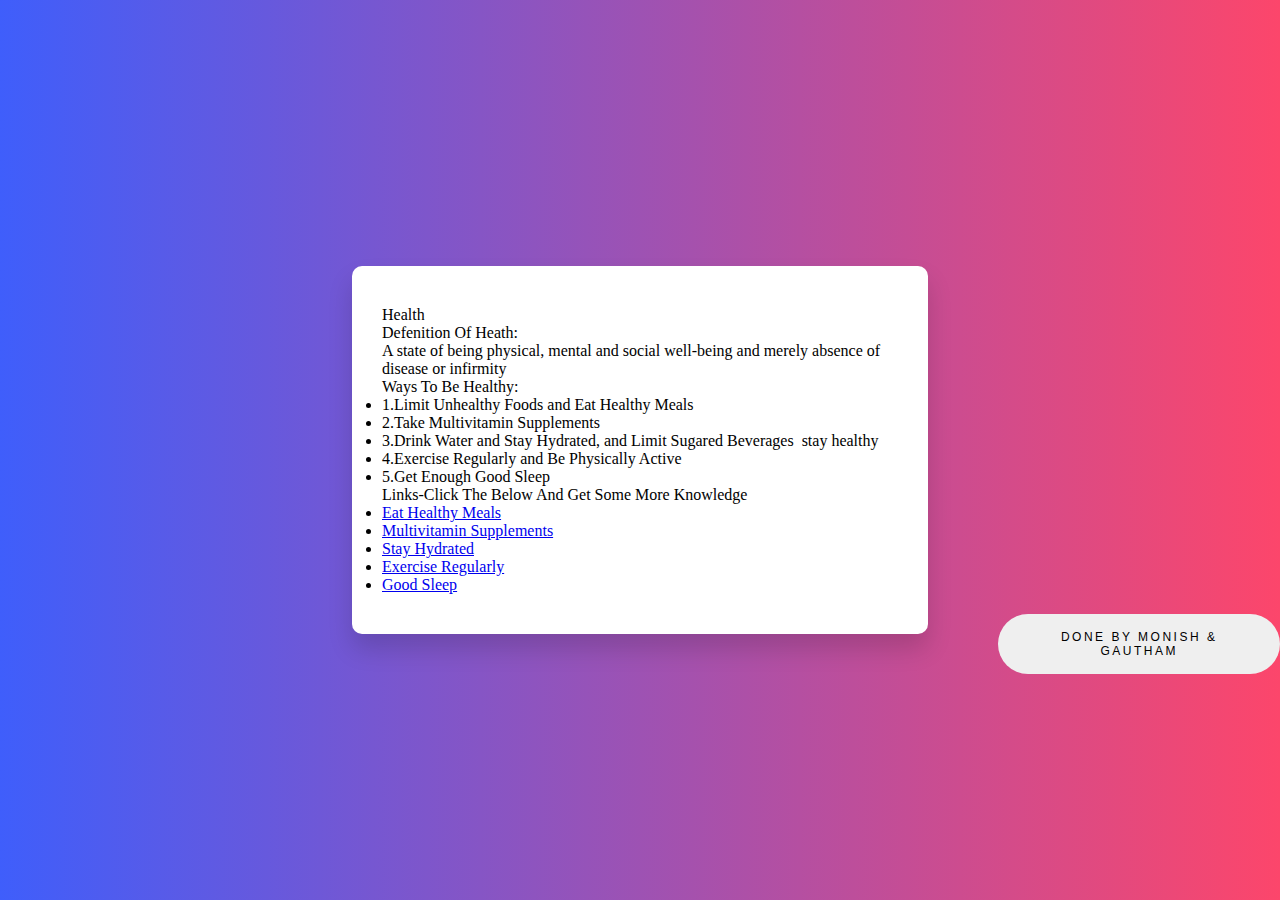
<file: index.html>
<!DOCTYPE html>
<html lang="en">
<head>
    <meta charset="UTF-8">
    <meta http-equiv="X-UA-Compatible" content="IE=edge">
    <meta name="viewport" content="width=device-width, initial-scale=1.0">
    <link rel="stylesheet" href="style.css">
    <link rel="shortcut icon" href="favicon1.ico" type="image/x-icon">
    <link rel="stylesheet" href="https://stackpath.bootstrapcdn.com/bootstrap/4.1.1/css/bootstrap.min.css" integrity="sha384-WskhaSGFgHYWDcbwN70/dfYBj47jz9qbsMId/iRN3ewGhXQFZCSftd1LZCfmhktB"
    crossorigin="anonymous">
    <link rel="preconnect" href="https://fonts.gstatic.com">
    <link href="https://fonts.googleapis.com/css2?family=Poppins:wght@400;600&display=swap" rel="stylesheet">
    <link rel="stylesheet" href="https://cdnjs.cloudflare.com/ajax/libs/font-awesome/5.15.2/css/all.min.css">
    <title>Health</title>
</head>
<body>
    <button class="name btn btn-info">Done by Monish & Gautham</button>
    <div class="container">
        <div class="h-100 d-flex align-items-center justify-content-center"><p class="h1">Health</p></div>
        <div>
            <p class="h3">Defenition Of Heath:</p>
            <p class="h5 lead">A state of being physical, mental and social well-being and merely absence of disease or infirmity</p>
        </div>
        <div>
            <p class="h3">Ways To Be Healthy:</p>
            <ul class="list-group mb-5">
                <li class="list-group-item ">1.Limit Unhealthy Foods and Eat Healthy Meals
                </li>
                <li class="list-group-item ">2.Take Multivitamin Supplements 
                </li>
                <li class="list-group-item ">3.Drink Water and Stay Hydrated, and Limit Sugared Beverages 
                    stay healthy</li>
                <li class="list-group-item ">4.Exercise Regularly and Be Physically Active</li>
                <li class="list-group-item ">5.Get Enough Good Sleep</li>
            </ul>
        </div>
        <div class="h-100 d-flex align-items-center justify-content-center"><p class="h3">Links-Click The Below And Get Some More Knowledge</p></div>
        <div>
            <ul class="nav nav-pills nav-fill">
                <li class="nav-item">
                    <a href="Healthy.html"class="nav-link">Eat Healthy Meals</a>
                </li>
                <li class="nav-item">
                    <a href="multi.html"class="nav-link">Multivitamin Supplements</a>
                </li>
                <li class="nav-item">
                    <a href="hydrated.html"class="nav-link">Stay Hydrated</a>
                </li>
                <li class="nav-item">
                    <a href="excercise.html"class="nav-link">Exercise Regularly</a>
                </li>
                <li class="nav-item">
                    <a href="sleep.html"class="nav-link">Good Sleep</a>
                </li>
                
            </ul>
        </div>
        
    </div>
</body>

</html>
</file>
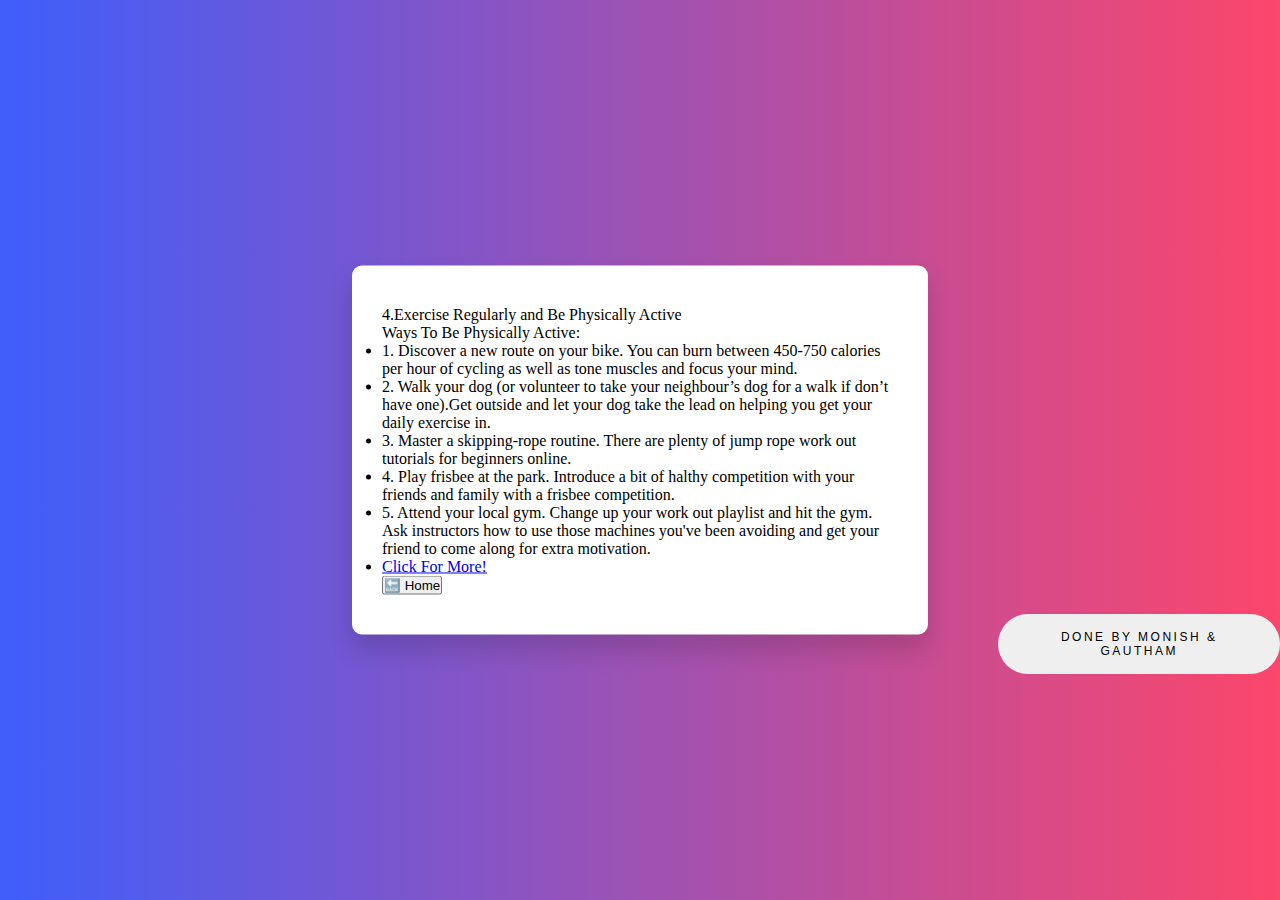
<file: excercise.html>
<!DOCTYPE html>
<html lang="en">
<head>
    <meta charset="UTF-8">
    <meta http-equiv="X-UA-Compatible" content="IE=edge">
    <meta name="viewport" content="width=device-width, initial-scale=1.0">
    <link rel="stylesheet" href="exercise.css">
    <link rel="shortcut icon" href="favicon1.ico" type="image/x-icon">
    <link rel="stylesheet" href="https://stackpath.bootstrapcdn.com/bootstrap/4.1.1/css/bootstrap.min.css" integrity="sha384-WskhaSGFgHYWDcbwN70/dfYBj47jz9qbsMId/iRN3ewGhXQFZCSftd1LZCfmhktB"
    crossorigin="anonymous">
    <link rel="preconnect" href="https://fonts.gstatic.com">
    <link href="https://fonts.googleapis.com/css2?family=Poppins:wght@400;600&display=swap" rel="stylesheet">
    <link rel="stylesheet" href="https://cdnjs.cloudflare.com/ajax/libs/font-awesome/5.15.2/css/all.min.css">
    <title>Be Healthy</title>
</head>
<body>
    <script>
        function home() {
            window.location.replace('index.html');
        }
    </script>
    <button class="name btn btn-info">Done by Monish & Gautham</button>
    <div class="container">
        <div class="h-100 d-flex align-items-center justify-content-center"><p class="h2">4.Exercise Regularly and Be Physically Active</p></div>
        <div>
            <p class="h3">Ways To Be Physically Active:</p>
            <ul class="list-group mb-5">
                <li class="list-group-item ">1. Discover a new route on your bike. You can burn between 450-750 calories per hour of cycling as well as tone muscles and focus your mind.
                    
                </li>
                <li class="list-group-item ">2. Walk your dog (or volunteer to take your neighbour’s dog for a walk if don’t have one).Get outside and let your dog take the lead on helping you get your daily exercise in.
                    
                </li>
                <li class="list-group-item ">3. Master a skipping-rope routine. There are plenty of jump rope work out tutorials for beginners online.
                    
                </li>
                <li class="list-group-item ">4. Play frisbee at the park. Introduce a bit of halthy competition with your friends and family with a frisbee competition.
                    
                </li>
                <li class="list-group-item ">5. Attend your local gym. Change up your work out playlist and hit the gym. Ask instructors how to use those machines you've been avoiding and get your friend to come along for extra motivation.
                </li>
            </ul>
        </div>
        <div>
            <ul class="nav nav-pills nav-fill">
                <li class="nav-item">
                    <a href="excersise2.html"class="nav-link">Click For More!</a>
                </li>
                
                
            </ul>
        </div>
        
    <button class=" mt-3 btn btn-info" onclick='home()'>🔙 Home</button>

    </div>
</body>

</html>
</file>
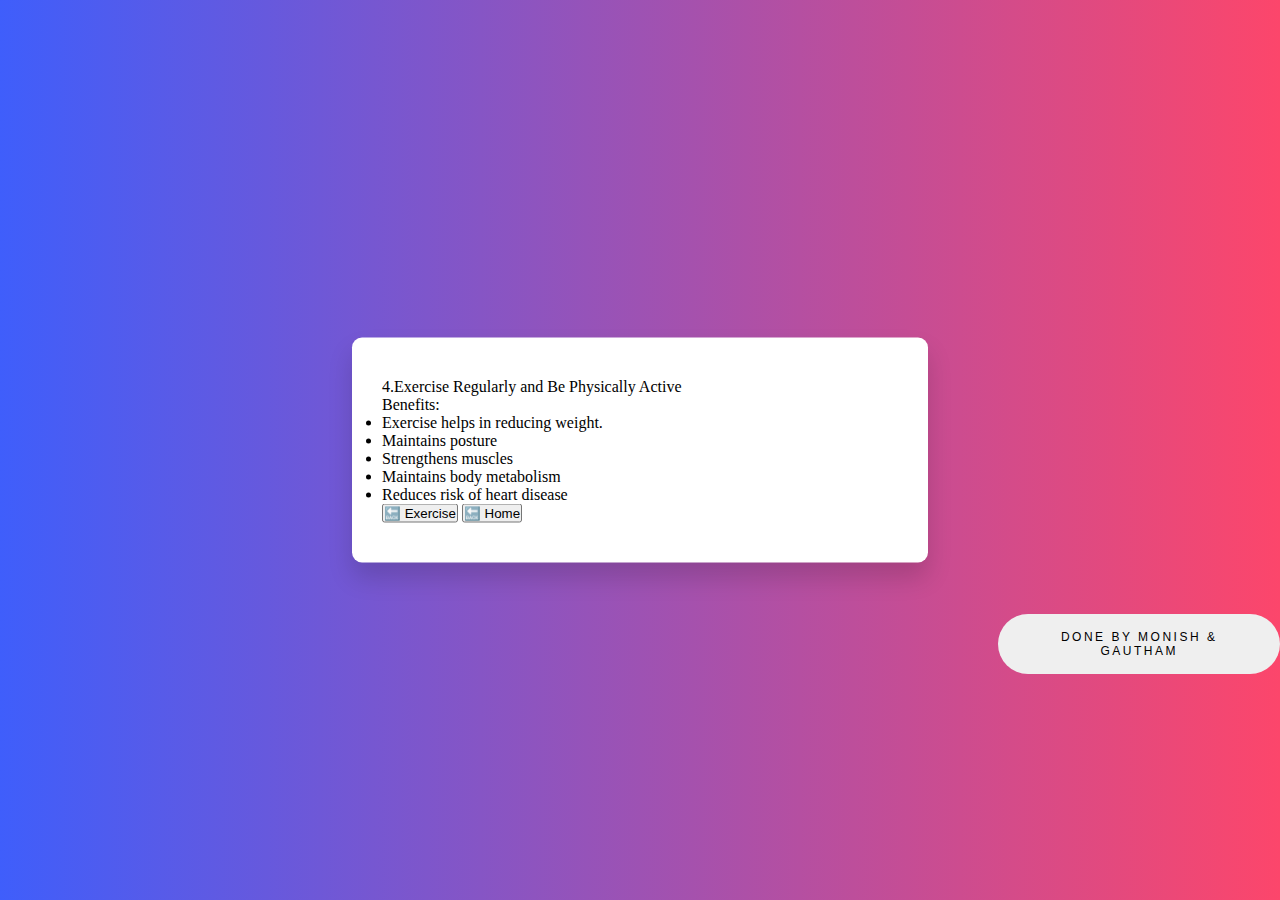
<file: excersise2.html>
<!DOCTYPE html>
<html lang="en">
<head>
    <meta charset="UTF-8">
    <meta http-equiv="X-UA-Compatible" content="IE=edge">
    <meta name="viewport" content="width=device-width, initial-scale=1.0">
    <link rel="stylesheet" href="excersize2.css">
    <link rel="shortcut icon" href="favicon1.ico" type="image/x-icon">
    <link rel="stylesheet" href="https://stackpath.bootstrapcdn.com/bootstrap/4.1.1/css/bootstrap.min.css" integrity="sha384-WskhaSGFgHYWDcbwN70/dfYBj47jz9qbsMId/iRN3ewGhXQFZCSftd1LZCfmhktB"
    crossorigin="anonymous">
    <link rel="preconnect" href="https://fonts.gstatic.com">
    <link href="https://fonts.googleapis.com/css2?family=Poppins:wght@400;600&display=swap" rel="stylesheet">
    <link rel="stylesheet" href="https://cdnjs.cloudflare.com/ajax/libs/font-awesome/5.15.2/css/all.min.css">
    <title>Be Healthy</title>
</head>
<body>
    <script>
        function home() {
            window.location.replace('index.html');
        }

        function ex() {
            window.location.replace('excercise.html');
        }
    </script>
    <button class="name btn btn-info">Done by Monish & Gautham</button>
    <div class="container">
        <div class="h-100 d-flex align-items-center justify-content-center"><p class="h2">4.Exercise Regularly and Be Physically Active</p></div>
        <div>
            <p class="h3">Benefits:</p>
            <ul class="list-group mb-5">
                <li class="list-group-item ">Exercise helps in reducing weight.
                    
                </li>
                <li class="list-group-item ">Maintains posture
                    
                </li>
                <li class="list-group-item ">Strengthens muscles
                    
                </li>
                <li class="list-group-item ">Maintains body metabolism
                    
                </li>
                <li class="list-group-item ">Reduces risk of heart disease
                </li>
            </ul>
        </div>
    <button class=" mt-3 btn btn-info" onclick='ex()'>🔙 Exercise</button>
    <button class=" mt-3 btn btn-info" onclick='home()'>🔙 Home</button>

    </div>
</body>

</html>
</file>
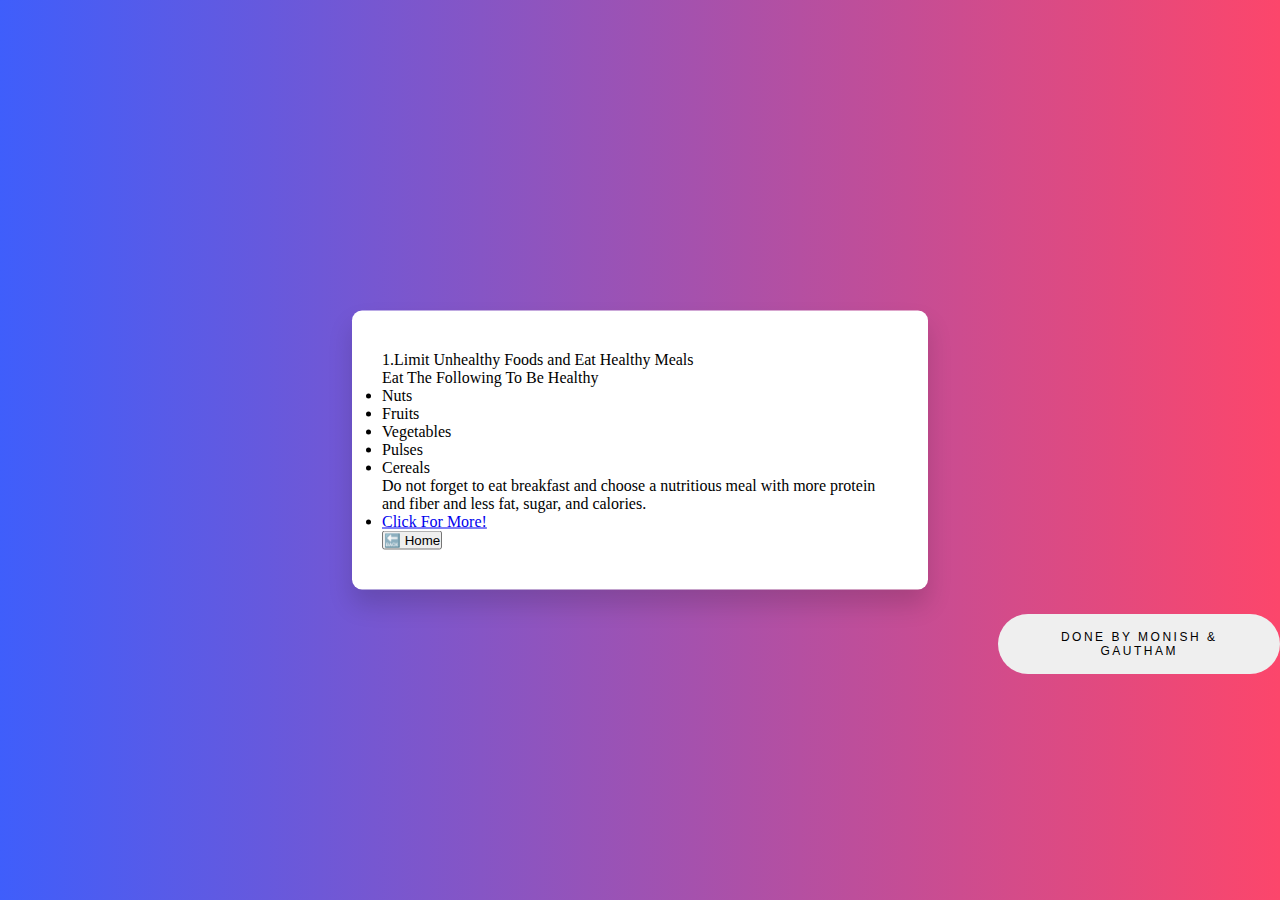
<file: Healthy.html>
<!DOCTYPE html>
<html lang="en">
<head>
    <meta charset="UTF-8">
    <meta http-equiv="X-UA-Compatible" content="IE=edge">
    <meta name="viewport" content="width=device-width, initial-scale=1.0">
    <link rel="stylesheet" href="healthy.css">
    <link rel="shortcut icon" href="favicon1.ico" type="image/x-icon">
    <link rel="stylesheet" href="https://stackpath.bootstrapcdn.com/bootstrap/4.1.1/css/bootstrap.min.css" integrity="sha384-WskhaSGFgHYWDcbwN70/dfYBj47jz9qbsMId/iRN3ewGhXQFZCSftd1LZCfmhktB"
    crossorigin="anonymous">
    <link rel="preconnect" href="https://fonts.gstatic.com">
    <link href="https://fonts.googleapis.com/css2?family=Poppins:wght@400;600&display=swap" rel="stylesheet">
    <link rel="stylesheet" href="https://cdnjs.cloudflare.com/ajax/libs/font-awesome/5.15.2/css/all.min.css">
    <title>Be Healthy</title>
</head>
<body>
    <script>
        function home() {
            window.location.replace('index.html');
        }
    </script>
    <button class="name btn btn-info">Done by Monish & Gautham</button>
    <div class="container">
        <div class="h-100 d-flex align-items-center justify-content-center"><p class="h1">1.Limit Unhealthy Foods and Eat Healthy Meals</p></div>
        <div>
            <p class="h3">Eat The Following To Be Healthy</p>
            <ul class="list-group mb-5">
                <li class="list-group-item ">Nuts
                </li>
                <li class="list-group-item ">Fruits
                </li>
                <li class="list-group-item ">Vegetables</li>
                <li class="list-group-item ">Pulses</li>
                <li class="list-group-item ">Cereals</li>
            </ul>
        </div>
        <div>
            <p class="h5 lead">Do not forget to eat breakfast and choose a nutritious meal with more protein and fiber and less fat, sugar, and calories.</p>
        </div>
        <div>
            <ul class="nav nav-pills nav-fill">
                <li class="nav-item">
                    <a href="healthy2.html"class="nav-link">Click For More!</a>
                </li>
                
                
            </ul>
        </div>
    <button class=" mt-3 btn btn-info" onclick='home()'>🔙 Home</button>

    </div>
</body>

</html>
</file>
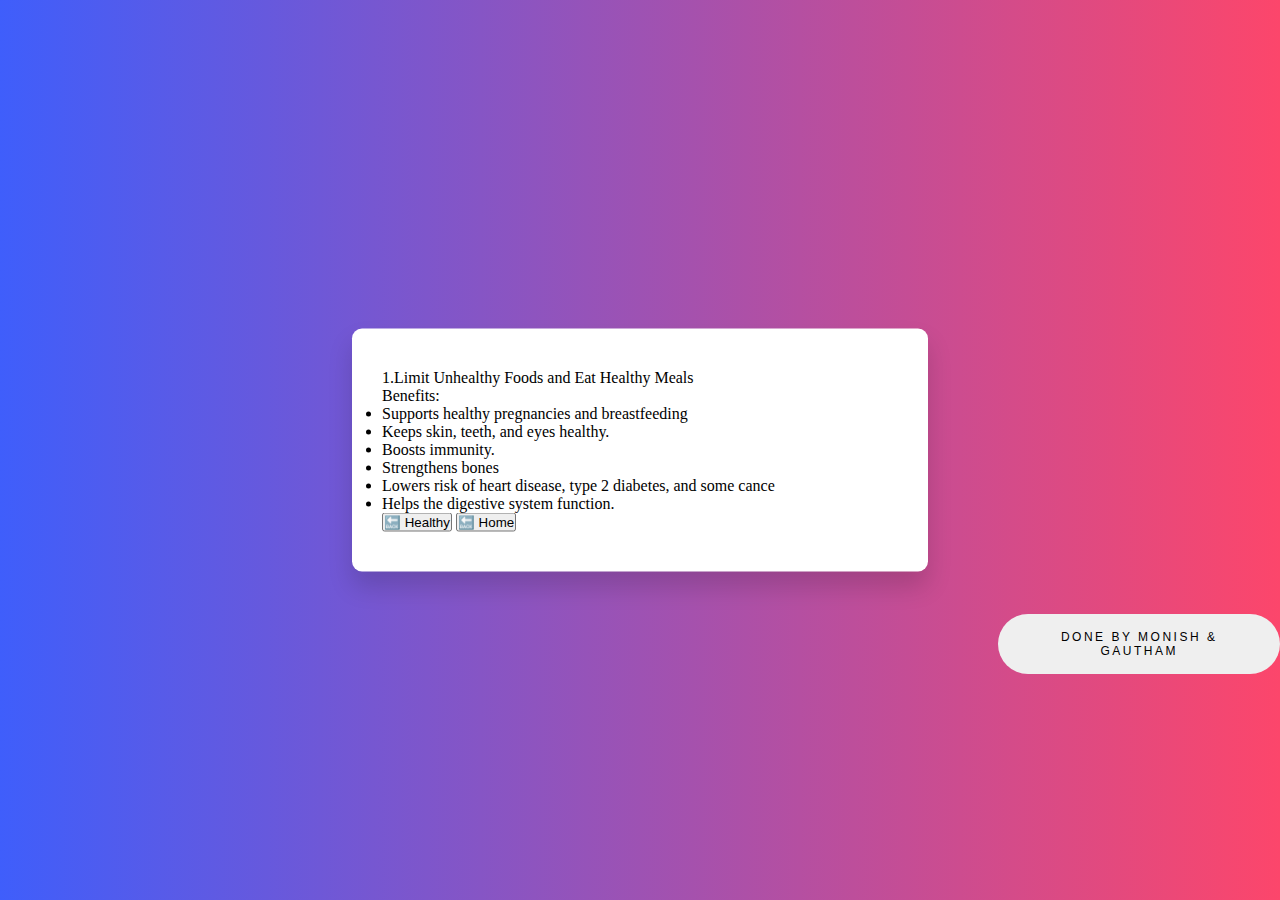
<file: healthy2.html>
<!DOCTYPE html>
<html lang="en">
<head>
    <meta charset="UTF-8">
    <meta http-equiv="X-UA-Compatible" content="IE=edge">
    <meta name="viewport" content="width=device-width, initial-scale=1.0">
    <link rel="stylesheet" href="healthy2.css">
    <link rel="shortcut icon" href="favicon1.ico" type="image/x-icon">
    <link rel="stylesheet" href="https://stackpath.bootstrapcdn.com/bootstrap/4.1.1/css/bootstrap.min.css" integrity="sha384-WskhaSGFgHYWDcbwN70/dfYBj47jz9qbsMId/iRN3ewGhXQFZCSftd1LZCfmhktB"
    crossorigin="anonymous">
    <link rel="preconnect" href="https://fonts.gstatic.com">
    <link href="https://fonts.googleapis.com/css2?family=Poppins:wght@400;600&display=swap" rel="stylesheet">
    <link rel="stylesheet" href="https://cdnjs.cloudflare.com/ajax/libs/font-awesome/5.15.2/css/all.min.css">
    <title>Be Healthy</title>
</head>
<body>
    <script>
        function home() {
            window.location.replace('index.html');
        }

        function ex() {
            window.location.replace('Healthy.html');
        }
    </script>
    <button class="name btn btn-info">Done by Monish & Gautham</button>
    <div class="container">
        <div class="h-100 d-flex align-items-center justify-content-center"><p class="h2">1.Limit Unhealthy Foods and Eat Healthy Meals</p></div>
        <div>
            <p class="h3">Benefits:</p>
            <ul class="list-group mb-5">
                <li class="list-group-item ">Supports healthy pregnancies and breastfeeding
                    
                </li>
                <li class="list-group-item ">Keeps skin, teeth, and eyes healthy.
                    
                </li>
                <li class="list-group-item ">Boosts immunity.
                    
                </li>
                <li class="list-group-item ">Strengthens bones
                    
                </li>
                <li class="list-group-item ">Lowers risk of heart disease, type 2 diabetes, and some cance
                </li>
                <li class="list-group-item ">Helps the digestive system function.
                </li>
            </ul>
        </div>
    <button class=" mt-3 btn btn-info" onclick='ex()'>🔙 Healthy</button>
    <button class=" mt-3 btn btn-info" onclick='home()'>🔙 Home</button>

    </div>
</body>

</html>
</file>
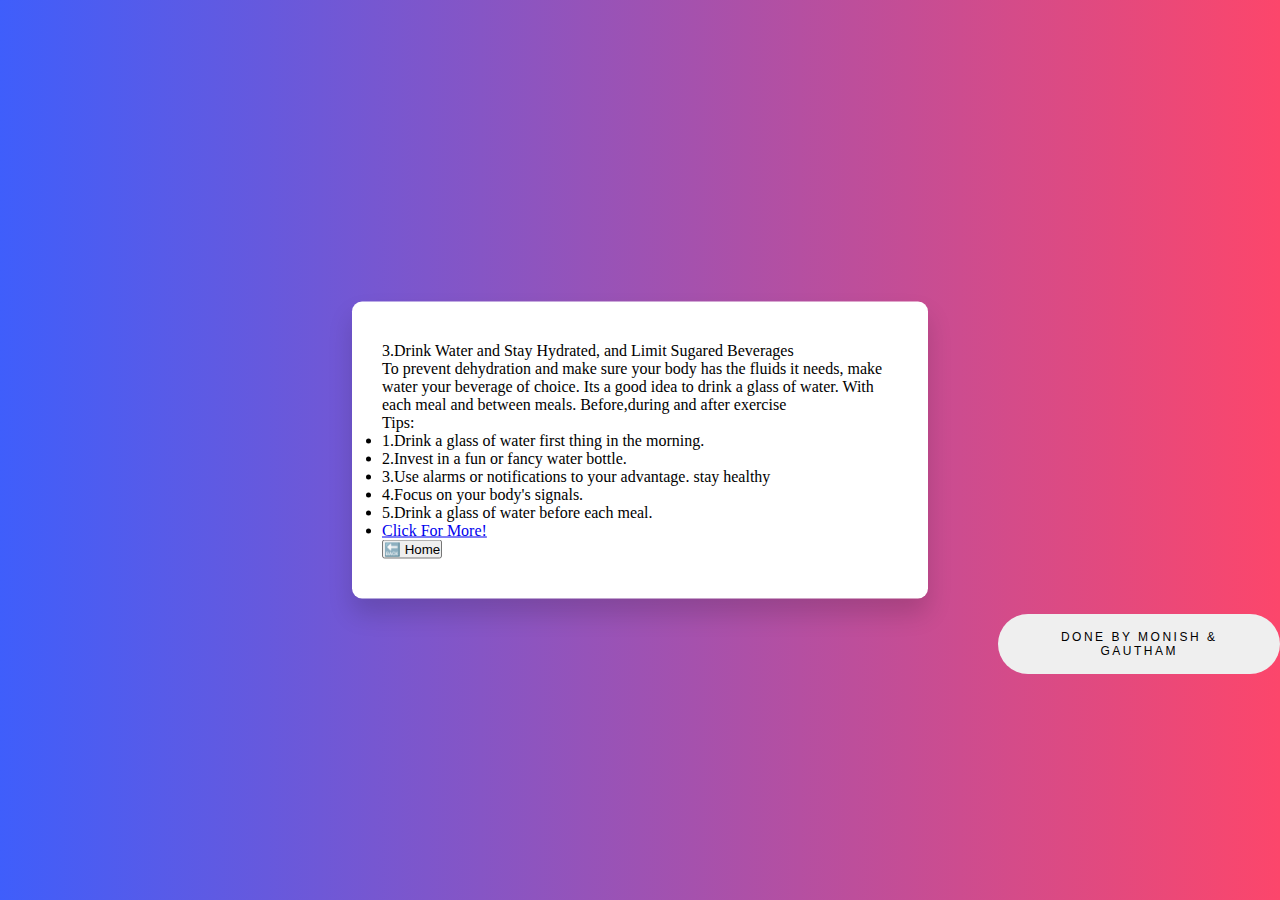
<file: hydrated.html>
<!DOCTYPE html>
<html lang="en">
<head>
    <meta charset="UTF-8">
    <meta http-equiv="X-UA-Compatible" content="IE=edge">
    <meta name="viewport" content="width=device-width, initial-scale=1.0">
    <link rel="stylesheet" href="hydrated.css">
    <link rel="shortcut icon" href="favicon1.ico" type="image/x-icon">
    <link rel="stylesheet" href="https://stackpath.bootstrapcdn.com/bootstrap/4.1.1/css/bootstrap.min.css" integrity="sha384-WskhaSGFgHYWDcbwN70/dfYBj47jz9qbsMId/iRN3ewGhXQFZCSftd1LZCfmhktB"
    crossorigin="anonymous">
    <link rel="preconnect" href="https://fonts.gstatic.com">
    <link href="https://fonts.googleapis.com/css2?family=Poppins:wght@400;600&display=swap" rel="stylesheet">
    <link rel="stylesheet" href="https://cdnjs.cloudflare.com/ajax/libs/font-awesome/5.15.2/css/all.min.css">
    <title>Be Healthy</title>
</head>
<body>
    <script>
        function home() {
            window.location.replace('index.html');
        }
    </script>
    <button class="name btn btn-info">Done by Monish & Gautham</button>
    <div class="container">
        <div class="h-100 d-flex align-items-center justify-content-center"><p class="h2">3.Drink Water and Stay Hydrated, and Limit Sugared Beverages </p></div>
        <div>
            <p class="h3 lead">To prevent dehydration and make sure your body has the fluids it needs, make water your beverage of choice. Its a good idea to drink a glass of water. With each meal and between meals. Before,during and after exercise</p>
            
        </div>
        <div>
            <p class="h3">Tips:</p>
            <ul class="list-group mb-5">
                <li class="list-group-item ">1.Drink a glass of water first thing in the morning.
                </li>
                <li class="list-group-item ">2.Invest in a fun or fancy water bottle.

                </li>
                <li class="list-group-item ">3.Use alarms or notifications to your advantage.
                    stay healthy</li>
                <li class="list-group-item ">4.Focus on your body's signals.
                </li>
                <li class="list-group-item ">5.Drink a glass of water before each meal.
                </li>
            </ul>
        </div>
        <div>
            <ul class="nav nav-pills nav-fill">
                <li class="nav-item">
                    <a href="hydrated2.html"class="nav-link">Click For More!</a>
                </li>
                
                
            </ul>
        </div>
    <button class=" mt-3 btn btn-info" onclick='home()'>🔙 Home</button>

    </div>
</body>

</html>
</file>
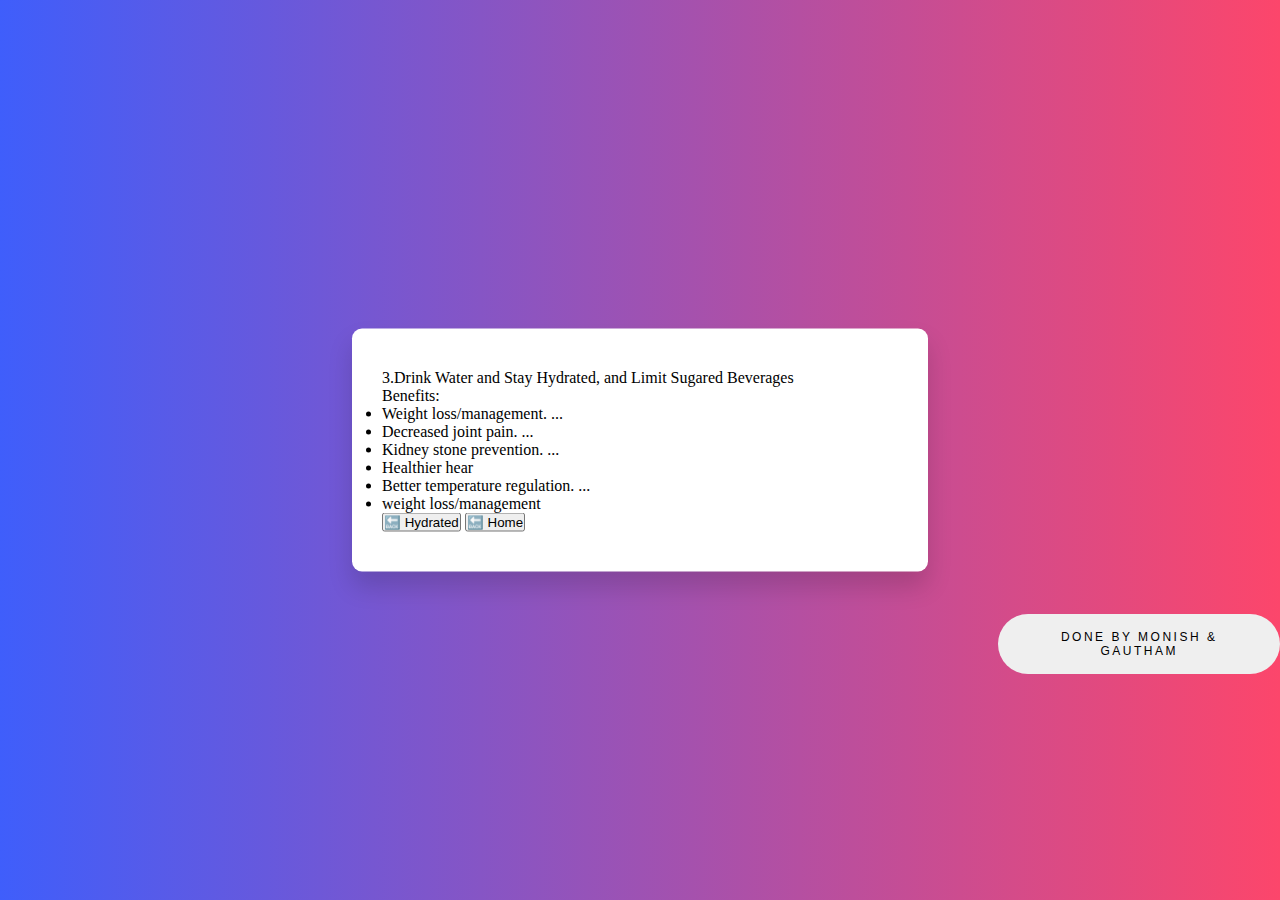
<file: hydrated2.html>
<!DOCTYPE html>
<html lang="en">
<head>
    <meta charset="UTF-8">
    <meta http-equiv="X-UA-Compatible" content="IE=edge">
    <meta name="viewport" content="width=device-width, initial-scale=1.0">
    <link rel="stylesheet" href="hydrated2.css">
    <link rel="shortcut icon" href="favicon1.ico" type="image/x-icon">
    <link rel="stylesheet" href="https://stackpath.bootstrapcdn.com/bootstrap/4.1.1/css/bootstrap.min.css" integrity="sha384-WskhaSGFgHYWDcbwN70/dfYBj47jz9qbsMId/iRN3ewGhXQFZCSftd1LZCfmhktB"
    crossorigin="anonymous">
    <link rel="preconnect" href="https://fonts.gstatic.com">
    <link href="https://fonts.googleapis.com/css2?family=Poppins:wght@400;600&display=swap" rel="stylesheet">
    <link rel="stylesheet" href="https://cdnjs.cloudflare.com/ajax/libs/font-awesome/5.15.2/css/all.min.css">
    <title>Be Healthy</title>
</head>
<body>
    <script>
        function home() {
            window.location.replace('index.html');
        }

        function ex() {
            window.location.replace('hydrated.html');
        }
    </script>
    <button class="name btn btn-info">Done by Monish & Gautham</button>
    <div class="container">
        <div class="h-100 d-flex align-items-center justify-content-center"><p class="h2">3.Drink Water and Stay Hydrated, and Limit Sugared Beverages </p></div>
        <div>
            <p class="h3">Benefits:</p>
            <ul class="list-group mb-5">
                <li class="list-group-item ">Weight loss/management. ...
                    
                </li>
                <li class="list-group-item ">Decreased joint pain. ...
                    
                </li>
                <li class="list-group-item ">Kidney stone prevention. ...
                    
                </li>
                <li class="list-group-item ">Healthier hear
                    
                </li>
                <li class="list-group-item ">Better temperature regulation. ...
                </li>
                <li class="list-group-item ">weight loss/management
                </li>
            </ul>
        </div>
    <button class=" mt-3 btn btn-info" onclick='ex()'>🔙 Hydrated</button>
    <button class=" mt-3 btn btn-info" onclick='home()'>🔙 Home</button>

    </div>
</body>

</html>
</file>
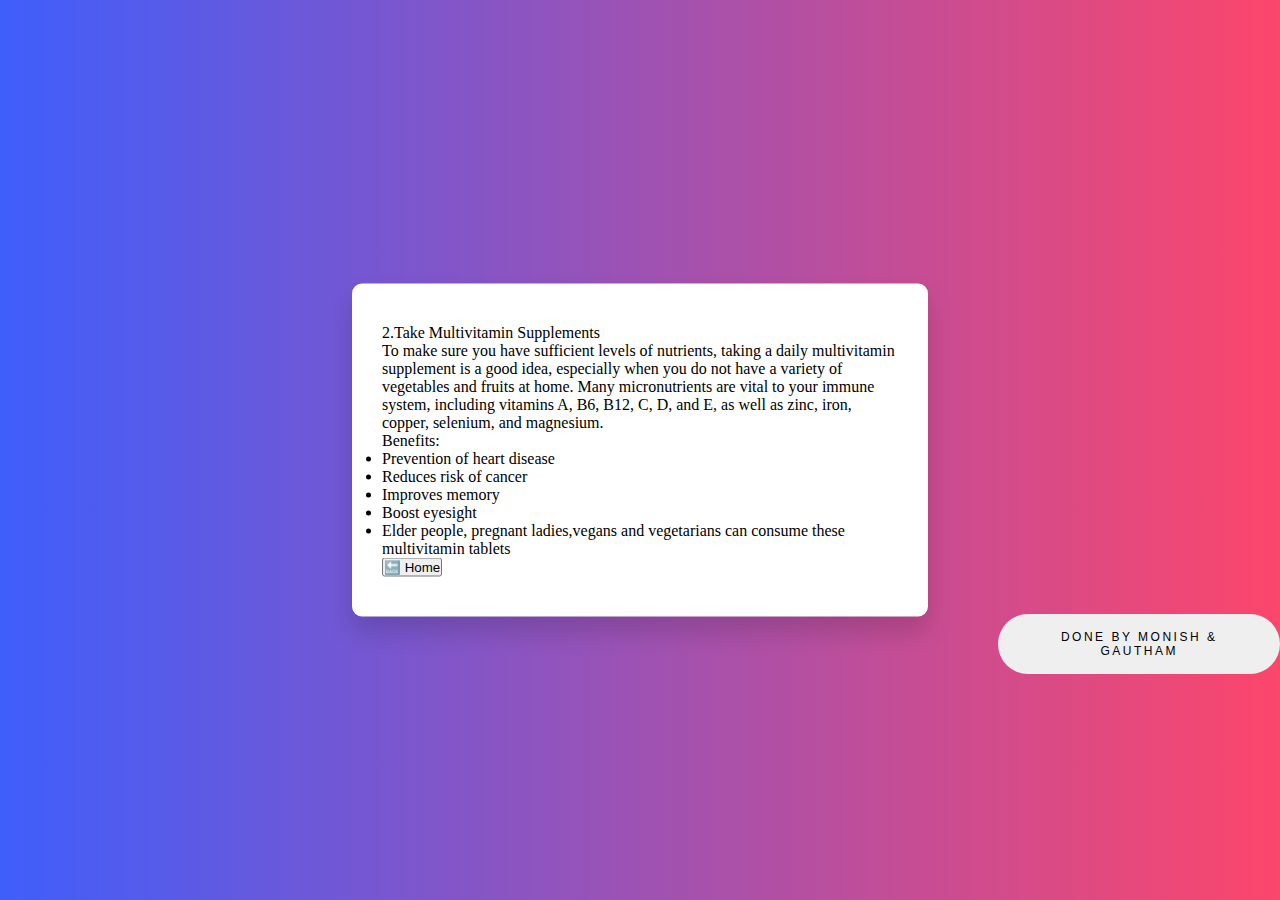
<file: multi.html>
<!DOCTYPE html>
<html lang="en">
<head>
    <meta charset="UTF-8">
    <meta http-equiv="X-UA-Compatible" content="IE=edge">
    <meta name="viewport" content="width=device-width, initial-scale=1.0">
    <link rel="stylesheet" href="multi.css">
    <link rel="shortcut icon" href="favicon1.ico" type="image/x-icon">
    <link rel="stylesheet" href="https://stackpath.bootstrapcdn.com/bootstrap/4.1.1/css/bootstrap.min.css" integrity="sha384-WskhaSGFgHYWDcbwN70/dfYBj47jz9qbsMId/iRN3ewGhXQFZCSftd1LZCfmhktB"
    crossorigin="anonymous">
    <link rel="preconnect" href="https://fonts.gstatic.com">
    <link href="https://fonts.googleapis.com/css2?family=Poppins:wght@400;600&display=swap" rel="stylesheet">
    <link rel="stylesheet" href="https://cdnjs.cloudflare.com/ajax/libs/font-awesome/5.15.2/css/all.min.css">
    <title>Be Healthy</title>
</head>
<body>
    <script>
        function home() {
            window.location.replace('index.html');
        }
    </script>
   <button class="name btn btn-info">Done by Monish & Gautham</button>
    <div class="container">
        <div class="h-100 d-flex align-items-center justify-content-center"><p class="h1">2.Take Multivitamin Supplements </p></div>
        <div>
            <p class="h3 lead">To make sure you have sufficient levels of nutrients, taking a daily multivitamin supplement is a good idea, 
                especially when you do not have a variety of vegetables and fruits at home. Many micronutrients are vital to your 
                immune system, including vitamins A, B6, B12, C, D, and E, as well as zinc, iron, copper, selenium, and magnesium. </p>
        </div>
        <div>
            <p class="h3">Benefits:</p>
            <ul class="list-group mb-5">
                <li class="list-group-item ">Prevention of heart disease
                    
                </li>
                <li class="list-group-item ">Reduces risk of cancer
                    
                </li>
                <li class="list-group-item ">Improves memory
                    
                </li>
                <li class="list-group-item ">Boost eyesight
                </li>
                <li class="list-group-item ">Elder people, pregnant ladies,vegans and vegetarians can consume these multivitamin tablets
                </li>
                
            </ul>
        </div>
        
    <button class=" mt-3 btn btn-info" onclick='home()'>🔙 Home</button>

    </div>
</body>

</html>
</file>
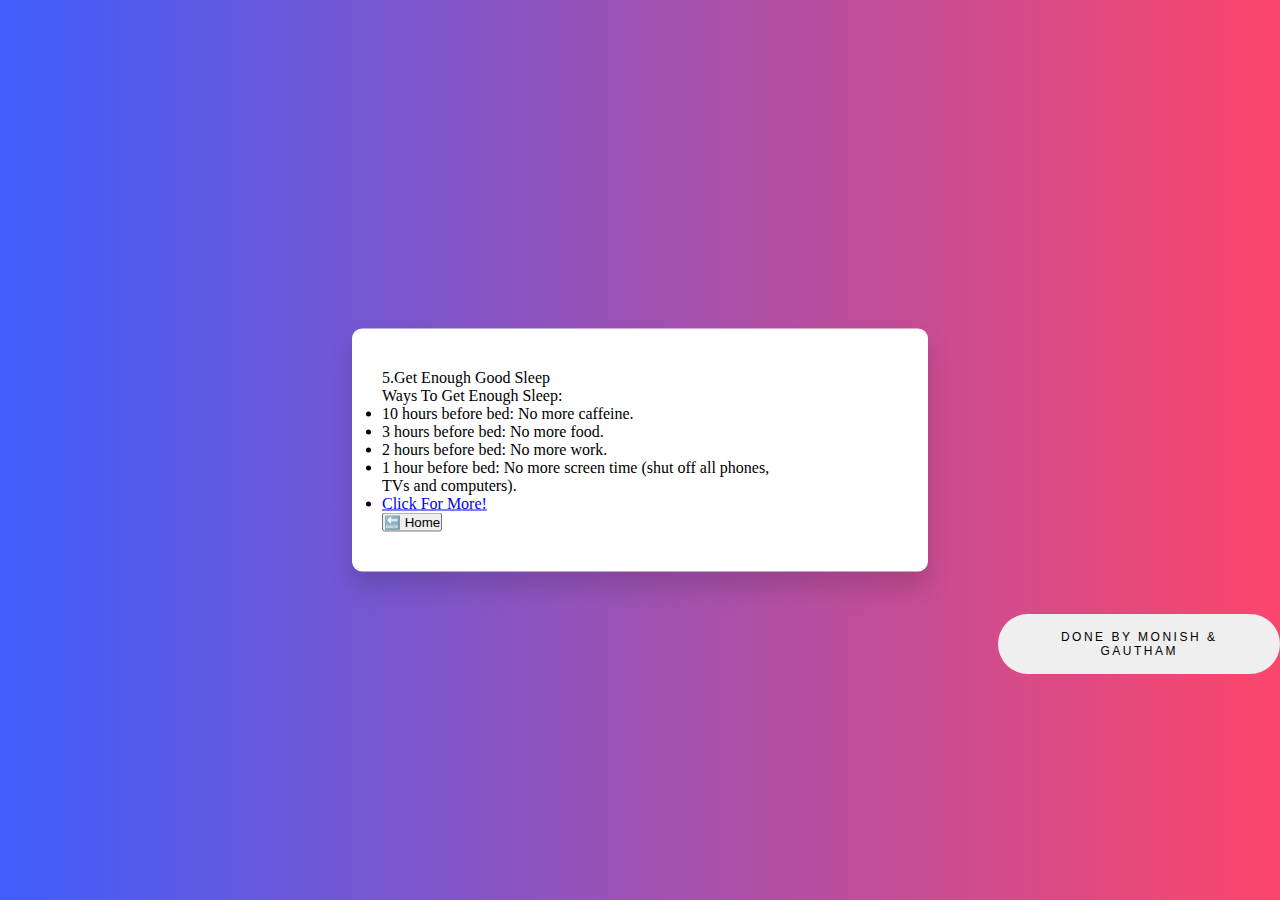
<file: sleep.html>
<!DOCTYPE html>
<html lang="en">
<head>
    <meta charset="UTF-8">
    <meta http-equiv="X-UA-Compatible" content="IE=edge">
    <meta name="viewport" content="width=device-width, initial-scale=1.0">
    <link rel="stylesheet" href="sleep.css">
    <link rel="shortcut icon" href="favicon1.ico" type="image/x-icon">
    <link rel="stylesheet" href="https://stackpath.bootstrapcdn.com/bootstrap/4.1.1/css/bootstrap.min.css" integrity="sha384-WskhaSGFgHYWDcbwN70/dfYBj47jz9qbsMId/iRN3ewGhXQFZCSftd1LZCfmhktB"
    crossorigin="anonymous">
    <link rel="preconnect" href="https://fonts.gstatic.com">
    <link href="https://fonts.googleapis.com/css2?family=Poppins:wght@400;600&display=swap" rel="stylesheet">
    <link rel="stylesheet" href="https://cdnjs.cloudflare.com/ajax/libs/font-awesome/5.15.2/css/all.min.css">
    <title>Be Healthy</title>
</head>
<body>
    <script>
        function home() {
            window.location.replace('index.html');
        }

    </script>
   <button class="name btn btn-info">Done by Monish & Gautham</button>
    <div class="container">
        <div class="h-100 d-flex align-items-center justify-content-center"><p class="h2">5.Get Enough Good Sleep</p></div>
        <div>
            <p class="h3">Ways To Get Enough Sleep:</p>
            <ul class="list-group mb-5">
                <li class="list-group-item ">10 hours before bed: No more caffeine.
                    
                </li>
                <li class="list-group-item ">3 hours before bed: No more food.
                    
                </li>
                <li class="list-group-item ">2 hours before bed: No more work.
                    
                </li>
                <li class="list-group-item ">1 hour before bed: No more screen time (shut off all phones, TVs and computers).
                    
                </li>
            </ul>
            <div>
                <ul class="nav nav-pills nav-fill">
                    <li class="nav-item">
                        <a href="sleep2.html"class="nav-link">Click For More!</a>
                    </li>
                    
                    
                </ul>
            </div>
        </div>
        
    <button class=" mt-3 btn btn-info" onclick='home()'>🔙 Home</button>

    </div>
</body>

</html>
</file>
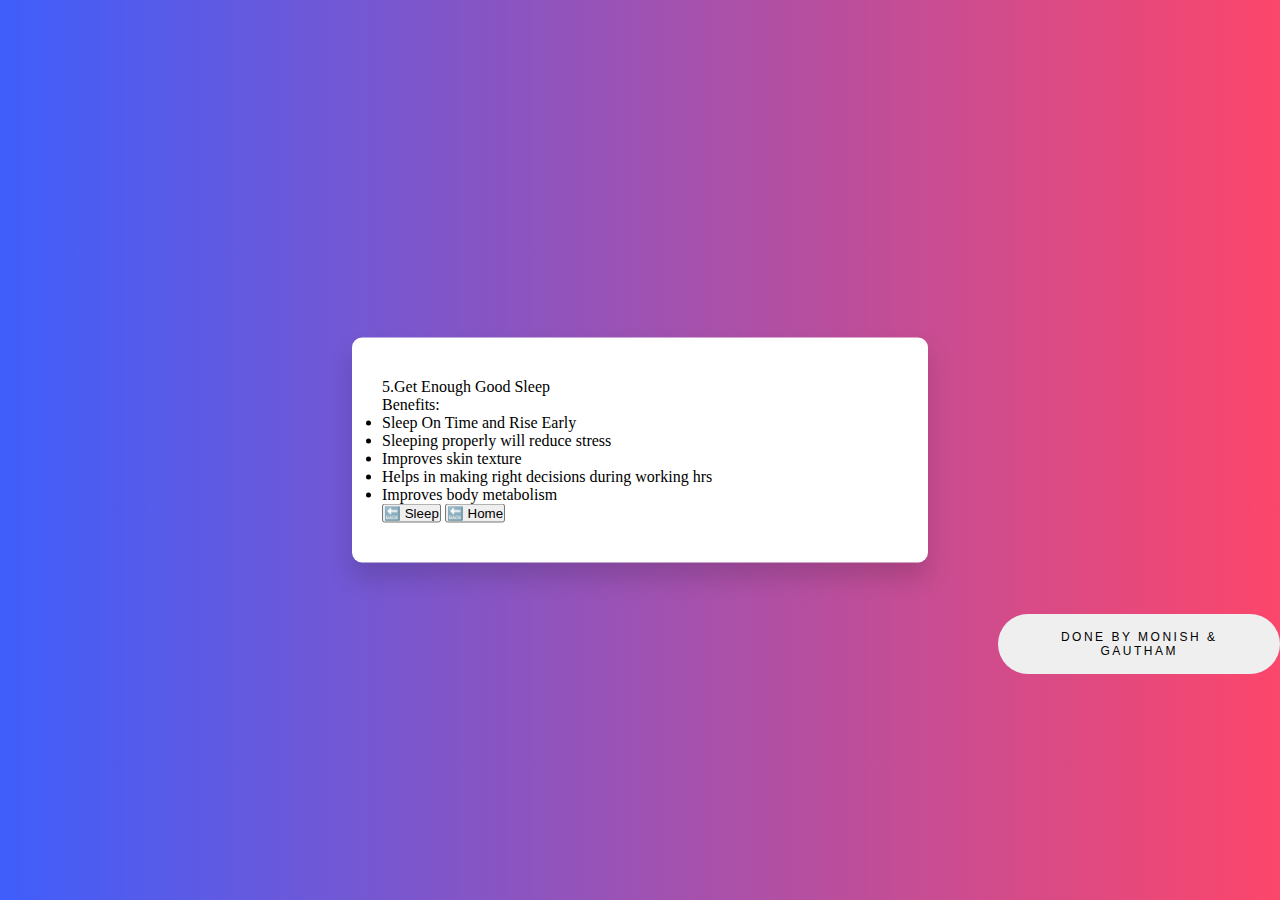
<file: sleep2.html>
<!DOCTYPE html>
<html lang="en">
<head>
    <meta charset="UTF-8">
    <meta http-equiv="X-UA-Compatible" content="IE=edge">
    <meta name="viewport" content="width=device-width, initial-scale=1.0">
    <link rel="stylesheet" href="excersize2.css">
    <link rel="shortcut icon" href="favicon1.ico" type="image/x-icon">
    <link rel="stylesheet" href="https://stackpath.bootstrapcdn.com/bootstrap/4.1.1/css/bootstrap.min.css" integrity="sha384-WskhaSGFgHYWDcbwN70/dfYBj47jz9qbsMId/iRN3ewGhXQFZCSftd1LZCfmhktB"
    crossorigin="anonymous">
    <link rel="preconnect" href="https://fonts.gstatic.com">
    <link href="https://fonts.googleapis.com/css2?family=Poppins:wght@400;600&display=swap" rel="stylesheet">
    <link rel="stylesheet" href="https://cdnjs.cloudflare.com/ajax/libs/font-awesome/5.15.2/css/all.min.css">
    <title>Be Healthy</title>
</head>
<body>
    <script>
        function home() {
            window.location.replace('index.html');
        }

        function ex() {
            window.location.replace('sleep.html');
        }
    </script>
    <button class="name btn btn-info">Done by Monish & Gautham</button>
    <div class="container">
        <div class="h-100 d-flex align-items-center justify-content-center"><p class="h2">5.Get Enough Good Sleep</p></div>
        <div>
            <p class="h3">Benefits:</p>
            <ul class="list-group mb-5">
                <li class="list-group-item ">Sleep On Time and Rise Early
                    
                </li>
                <li class="list-group-item ">Sleeping properly will reduce stress
                    
                </li>
                <li class="list-group-item ">Improves skin texture
                    
                </li>
                <li class="list-group-item ">Helps in making right decisions during working hrs
                    
                </li>
                <li class="list-group-item ">Improves body metabolism
                </li>
            </ul>
        </div>
    <button class=" mt-3 btn btn-info" onclick='ex()'>🔙 Sleep</button>
    <button class=" mt-3 btn btn-info" onclick='home()'>🔙 Home</button>

    </div>
</body>

</html>
</file>
<file: style.css>
*,*:before,*:after{
    padding: 0;
    margin: 0;
    box-sizing: border-box;
}
body{
    height: 100vh;
    background: linear-gradient(to right,#3f5efb,#fc466b);
}
.container{
    width: 45%;
    min-width: 500px;
    background-color: #ffffff;
    padding: 40px 30px;
    position: absolute;
    transform: translate(-50%,-50%);
    top: 50%;
    left: 50%;
    border-radius: 10px;
    box-shadow: 0 15px 25px rgba(0,0,0,0.15);
}
.scores{
    margin-bottom: 50px;
    text-align: right;
}
.weapons{
    width: 90%;
    margin: auto;
    display: flex;
    justify-content: space-around;
}
.weapons button{
    background-color: #ffffff;
    color: #000000;
    border: none;
    font-size: 50px;
    height: 100px;
    width: 100px;
    border-radius: 50%;
    outline: none;
    cursor: pointer;
}
.details{
    margin-top: 30px;
    text-align: center;
}
.scores,.details{
    font-family: 'Poppins',sans-serif;
    font-weight: 400;
    font-size: 15px;
}
#result{
    width: 180px;
    padding: 10px 0;
    margin: 30px auto;
    font-weight: 600;
    letter-spacing: 0.5px;
}
#user_choice,
#computer_choice{
    font-weight: 400;
    margin-bottom: 10px;
}
span{
    font-weight: 600;
}

.weapons button:hover {
    transition: transform .2s;
    transform: scale(1.2)}


.weapons button hover::after{
    transition: transform .2s;
    transform: scale(1)}

.name {
    padding: 1.3em 3em;
    font-size: 12px;
    text-transform: uppercase;
    letter-spacing: 2.5px;
    font-weight: 500;
    border: none;
    border-radius: 45px;
    transition: all 0.3s ease 0s;
    cursor: pointer;
    outline: none;
    margin-top: 48%;
    margin-left: 78%;
   }
</file>
<file: exercise.css>
*,*:before,*:after{
    padding: 0;
    margin: 0;
    box-sizing: border-box;
}
body{
    height: 100vh;
    background: linear-gradient(to right,#3f5efb,#fc466b);
}
.container{
    width: 45%;
    min-width: 500px;
    background-color: #ffffff;
    padding: 40px 30px;
    position: absolute;
    transform: translate(-50%,-50%);
    top: 50%;
    left: 50%;
    border-radius: 10px;
    box-shadow: 0 15px 25px rgba(0,0,0,0.15);
}
.scores{
    margin-bottom: 50px;
    text-align: right;
}
.weapons{
    width: 90%;
    margin: auto;
    display: flex;
    justify-content: space-around;
}
.weapons button{
    background-color: #ffffff;
    color: #000000;
    border: none;
    font-size: 50px;
    height: 100px;
    width: 100px;
    border-radius: 50%;
    outline: none;
    cursor: pointer;
}
.details{
    margin-top: 30px;
    text-align: center;
}
.scores,.details{
    font-family: 'Poppins',sans-serif;
    font-weight: 400;
    font-size: 15px;
}
#result{
    width: 180px;
    padding: 10px 0;
    margin: 30px auto;
    font-weight: 600;
    letter-spacing: 0.5px;
}
#user_choice,
#computer_choice{
    font-weight: 400;
    margin-bottom: 10px;
}
span{
    font-weight: 600;
}

.weapons button:hover {
    transition: transform .2s;
    transform: scale(1.2)}


.weapons button hover::after{
    transition: transform .2s;
    transform: scale(1)}

.name {
    padding: 1.3em 3em;
    font-size: 12px;
    text-transform: uppercase;
    letter-spacing: 2.5px;
    font-weight: 500;
    border: none;
    border-radius: 45px;
    transition: all 0.3s ease 0s;
    cursor: pointer;
    outline: none;
    margin-top: 48%;
    margin-left: 78%;
   }
</file>
<file: excersize2.css>
*,*:before,*:after{
    padding: 0;
    margin: 0;
    box-sizing: border-box;
}
body{
    height: 100vh;
    background: linear-gradient(to right,#3f5efb,#fc466b);
}
.container{
    width: 45%;
    min-width: 500px;
    background-color: #ffffff;
    padding: 40px 30px;
    position: absolute;
    transform: translate(-50%,-50%);
    top: 50%;
    left: 50%;
    border-radius: 10px;
    box-shadow: 0 15px 25px rgba(0,0,0,0.15);
}
.scores{
    margin-bottom: 50px;
    text-align: right;
}
.weapons{
    width: 90%;
    margin: auto;
    display: flex;
    justify-content: space-around;
}
.weapons button{
    background-color: #ffffff;
    color: #000000;
    border: none;
    font-size: 50px;
    height: 100px;
    width: 100px;
    border-radius: 50%;
    outline: none;
    cursor: pointer;
}
.details{
    margin-top: 30px;
    text-align: center;
}
.scores,.details{
    font-family: 'Poppins',sans-serif;
    font-weight: 400;
    font-size: 15px;
}
#result{
    width: 180px;
    padding: 10px 0;
    margin: 30px auto;
    font-weight: 600;
    letter-spacing: 0.5px;
}
#user_choice,
#computer_choice{
    font-weight: 400;
    margin-bottom: 10px;
}
span{
    font-weight: 600;
}

.weapons button:hover {
    transition: transform .2s;
    transform: scale(1.2)}


.weapons button hover::after{
    transition: transform .2s;
    transform: scale(1)}

.name {
    padding: 1.3em 3em;
    font-size: 12px;
    text-transform: uppercase;
    letter-spacing: 2.5px;
    font-weight: 500;
    border: none;
    border-radius: 45px;
    transition: all 0.3s ease 0s;
    cursor: pointer;
    outline: none;
    margin-top: 48%;
    margin-left: 78%;
   }
</file>
<file: healthy.css>
*,*:before,*:after{
    padding: 0;
    margin: 0;
    box-sizing: border-box;
}
body{
    height: 100vh;
    background: linear-gradient(to right,#3f5efb,#fc466b);
}
.container{
    width: 45%;
    min-width: 500px;
    background-color: #ffffff;
    padding: 40px 30px;
    position: absolute;
    transform: translate(-50%,-50%);
    top: 50%;
    left: 50%;
    border-radius: 10px;
    box-shadow: 0 15px 25px rgba(0,0,0,0.15);
}
.scores{
    margin-bottom: 50px;
    text-align: right;
}
.weapons{
    width: 90%;
    margin: auto;
    display: flex;
    justify-content: space-around;
}
.weapons button{
    background-color: #ffffff;
    color: #000000;
    border: none;
    font-size: 50px;
    height: 100px;
    width: 100px;
    border-radius: 50%;
    outline: none;
    cursor: pointer;
}
.details{
    margin-top: 30px;
    text-align: center;
}
.scores,.details{
    font-family: 'Poppins',sans-serif;
    font-weight: 400;
    font-size: 15px;
}
#result{
    width: 180px;
    padding: 10px 0;
    margin: 30px auto;
    font-weight: 600;
    letter-spacing: 0.5px;
}
#user_choice,
#computer_choice{
    font-weight: 400;
    margin-bottom: 10px;
}
span{
    font-weight: 600;
}

.weapons button:hover {
    transition: transform .2s;
    transform: scale(1.2)}


.weapons button hover::after{
    transition: transform .2s;
    transform: scale(1)}

.name {
    padding: 1.3em 3em;
    font-size: 12px;
    text-transform: uppercase;
    letter-spacing: 2.5px;
    font-weight: 500;
    border: none;
    border-radius: 45px;
    transition: all 0.3s ease 0s;
    cursor: pointer;
    outline: none;
    margin-top: 48%;
    margin-left: 78%;
   }
</file>
<file: healthy2.css>
*,*:before,*:after{
    padding: 0;
    margin: 0;
    box-sizing: border-box;
}
body{
    height: 100vh;
    background: linear-gradient(to right,#3f5efb,#fc466b);
}
.container{
    width: 45%;
    min-width: 500px;
    background-color: #ffffff;
    padding: 40px 30px;
    position: absolute;
    transform: translate(-50%,-50%);
    top: 50%;
    left: 50%;
    border-radius: 10px;
    box-shadow: 0 15px 25px rgba(0,0,0,0.15);
}
.scores{
    margin-bottom: 50px;
    text-align: right;
}
.weapons{
    width: 90%;
    margin: auto;
    display: flex;
    justify-content: space-around;
}
.weapons button{
    background-color: #ffffff;
    color: #000000;
    border: none;
    font-size: 50px;
    height: 100px;
    width: 100px;
    border-radius: 50%;
    outline: none;
    cursor: pointer;
}
.details{
    margin-top: 30px;
    text-align: center;
}
.scores,.details{
    font-family: 'Poppins',sans-serif;
    font-weight: 400;
    font-size: 15px;
}
#result{
    width: 180px;
    padding: 10px 0;
    margin: 30px auto;
    font-weight: 600;
    letter-spacing: 0.5px;
}
#user_choice,
#computer_choice{
    font-weight: 400;
    margin-bottom: 10px;
}
span{
    font-weight: 600;
}

.weapons button:hover {
    transition: transform .2s;
    transform: scale(1.2)}


.weapons button hover::after{
    transition: transform .2s;
    transform: scale(1)}

.name {
    padding: 1.3em 3em;
    font-size: 12px;
    text-transform: uppercase;
    letter-spacing: 2.5px;
    font-weight: 500;
    border: none;
    border-radius: 45px;
    transition: all 0.3s ease 0s;
    cursor: pointer;
    outline: none;
    margin-top: 48%;
    margin-left: 78%;
   }
</file>
<file: hydrated.css>
*,*:before,*:after{
    padding: 0;
    margin: 0;
    box-sizing: border-box;
}
body{
    height: 100vh;
    background: linear-gradient(to right,#3f5efb,#fc466b);
}
.container{
    width: 45%;
    min-width: 500px;
    background-color: #ffffff;
    padding: 40px 30px;
    position: absolute;
    transform: translate(-50%,-50%);
    top: 50%;
    left: 50%;
    border-radius: 10px;
    box-shadow: 0 15px 25px rgba(0,0,0,0.15);
}
.scores{
    margin-bottom: 50px;
    text-align: right;
}
.weapons{
    width: 90%;
    margin: auto;
    display: flex;
    justify-content: space-around;
}
.weapons button{
    background-color: #ffffff;
    color: #000000;
    border: none;
    font-size: 50px;
    height: 100px;
    width: 100px;
    border-radius: 50%;
    outline: none;
    cursor: pointer;
}
.details{
    margin-top: 30px;
    text-align: center;
}
.scores,.details{
    font-family: 'Poppins',sans-serif;
    font-weight: 400;
    font-size: 15px;
}
#result{
    width: 180px;
    padding: 10px 0;
    margin: 30px auto;
    font-weight: 600;
    letter-spacing: 0.5px;
}
#user_choice,
#computer_choice{
    font-weight: 400;
    margin-bottom: 10px;
}
span{
    font-weight: 600;
}

.weapons button:hover {
    transition: transform .2s;
    transform: scale(1.2)}


.weapons button hover::after{
    transition: transform .2s;
    transform: scale(1)}

.name {
    padding: 1.3em 3em;
    font-size: 12px;
    text-transform: uppercase;
    letter-spacing: 2.5px;
    font-weight: 500;
    border: none;
    border-radius: 45px;
    transition: all 0.3s ease 0s;
    cursor: pointer;
    outline: none;
    margin-top: 48%;
    margin-left: 78%;
   }
</file>
<file: hydrated2.css>
*,*:before,*:after{
    padding: 0;
    margin: 0;
    box-sizing: border-box;
}
body{
    height: 100vh;
    background: linear-gradient(to right,#3f5efb,#fc466b);
}
.container{
    width: 45%;
    min-width: 500px;
    background-color: #ffffff;
    padding: 40px 30px;
    position: absolute;
    transform: translate(-50%,-50%);
    top: 50%;
    left: 50%;
    border-radius: 10px;
    box-shadow: 0 15px 25px rgba(0,0,0,0.15);
}
.scores{
    margin-bottom: 50px;
    text-align: right;
}
.weapons{
    width: 90%;
    margin: auto;
    display: flex;
    justify-content: space-around;
}
.weapons button{
    background-color: #ffffff;
    color: #000000;
    border: none;
    font-size: 50px;
    height: 100px;
    width: 100px;
    border-radius: 50%;
    outline: none;
    cursor: pointer;
}
.details{
    margin-top: 30px;
    text-align: center;
}
.scores,.details{
    font-family: 'Poppins',sans-serif;
    font-weight: 400;
    font-size: 15px;
}
#result{
    width: 180px;
    padding: 10px 0;
    margin: 30px auto;
    font-weight: 600;
    letter-spacing: 0.5px;
}
#user_choice,
#computer_choice{
    font-weight: 400;
    margin-bottom: 10px;
}
span{
    font-weight: 600;
}

.weapons button:hover {
    transition: transform .2s;
    transform: scale(1.2)}


.weapons button hover::after{
    transition: transform .2s;
    transform: scale(1)}

.name {
    padding: 1.3em 3em;
    font-size: 12px;
    text-transform: uppercase;
    letter-spacing: 2.5px;
    font-weight: 500;
    border: none;
    border-radius: 45px;
    transition: all 0.3s ease 0s;
    cursor: pointer;
    outline: none;
    margin-top: 48%;
    margin-left: 78%;
   }
</file>
<file: multi.css>
*,*:before,*:after{
    padding: 0;
    margin: 0;
    box-sizing: border-box;
}
body{
    height: 100vh;
    background: linear-gradient(to right,#3f5efb,#fc466b);
}
.container{
    width: 45%;
    min-width: 500px;
    background-color: #ffffff;
    padding: 40px 30px;
    position: absolute;
    transform: translate(-50%,-50%);
    top: 50%;
    left: 50%;
    border-radius: 10px;
    box-shadow: 0 15px 25px rgba(0,0,0,0.15);
}
.scores{
    margin-bottom: 50px;
    text-align: right;
}
.weapons{
    width: 90%;
    margin: auto;
    display: flex;
    justify-content: space-around;
}
.weapons button{
    background-color: #ffffff;
    color: #000000;
    border: none;
    font-size: 50px;
    height: 100px;
    width: 100px;
    border-radius: 50%;
    outline: none;
    cursor: pointer;
}
.details{
    margin-top: 30px;
    text-align: center;
}
.scores,.details{
    font-family: 'Poppins',sans-serif;
    font-weight: 400;
    font-size: 15px;
}
#result{
    width: 180px;
    padding: 10px 0;
    margin: 30px auto;
    font-weight: 600;
    letter-spacing: 0.5px;
}
#user_choice,
#computer_choice{
    font-weight: 400;
    margin-bottom: 10px;
}
span{
    font-weight: 600;
}

.weapons button:hover {
    transition: transform .2s;
    transform: scale(1.2)}


.weapons button hover::after{
    transition: transform .2s;
    transform: scale(1)}

.name {
    padding: 1.3em 3em;
    font-size: 12px;
    text-transform: uppercase;
    letter-spacing: 2.5px;
    font-weight: 500;
    border: none;
    border-radius: 45px;
    transition: all 0.3s ease 0s;
    cursor: pointer;
    outline: none;
    margin-top: 48%;
    margin-left: 78%;
   }
</file>
<file: sleep.css>
*,*:before,*:after{
    padding: 0;
    margin: 0;
    box-sizing: border-box;
}
body{
    height: 100vh;
    background: linear-gradient(to right,#3f5efb,#fc466b);
}
.container{
    width: 45%;
    min-width: 500px;
    background-color: #ffffff;
    padding: 40px 30px;
    position: absolute;
    transform: translate(-50%,-50%);
    top: 50%;
    left: 50%;
    border-radius: 10px;
    box-shadow: 0 15px 25px rgba(0,0,0,0.15);
}
.scores{
    margin-bottom: 50px;
    text-align: right;
}
.weapons{
    width: 90%;
    margin: auto;
    display: flex;
    justify-content: space-around;
}
.weapons button{
    background-color: #ffffff;
    color: #000000;
    border: none;
    font-size: 50px;
    height: 100px;
    width: 100px;
    border-radius: 50%;
    outline: none;
    cursor: pointer;
}
.details{
    margin-top: 30px;
    text-align: center;
}
.scores,.details{
    font-family: 'Poppins',sans-serif;
    font-weight: 400;
    font-size: 15px;
}
#result{
    width: 180px;
    padding: 10px 0;
    margin: 30px auto;
    font-weight: 600;
    letter-spacing: 0.5px;
}
#user_choice,
#computer_choice{
    font-weight: 400;
    margin-bottom: 10px;
}
span{
    font-weight: 600;
}

.weapons button:hover {
    transition: transform .2s;
    transform: scale(1.2)}


.weapons button hover::after{
    transition: transform .2s;
    transform: scale(1)}

.name {
    padding: 1.3em 3em;
    font-size: 12px;
    text-transform: uppercase;
    letter-spacing: 2.5px;
    font-weight: 500;
    border: none;
    border-radius: 45px;
    transition: all 0.3s ease 0s;
    cursor: pointer;
    outline: none;
    margin-top: 48%;
    margin-left: 78%;
   }
</file>
